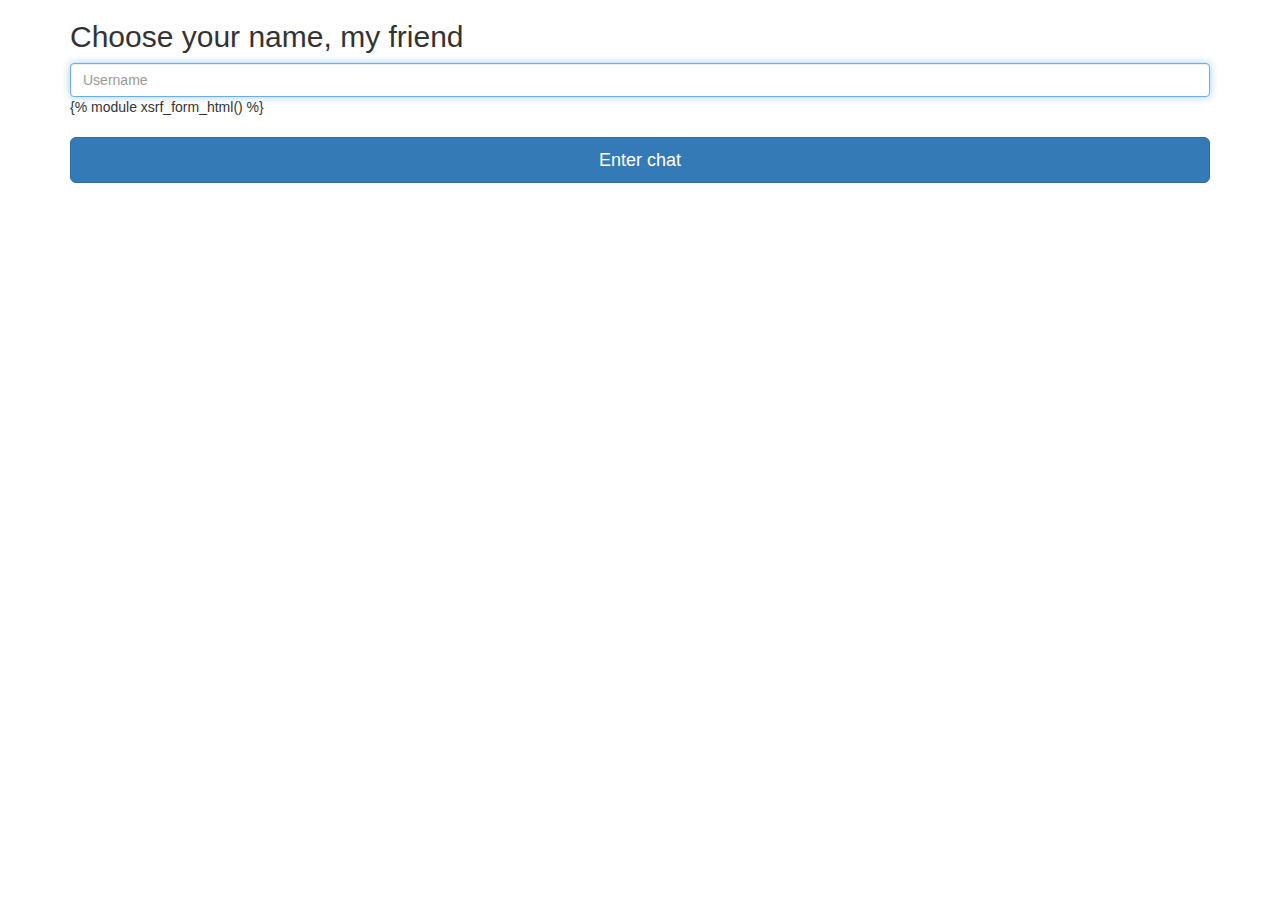
<file: templates/index.html>
<!DOCTYPE html>
<html lang="en">
<head>
    <meta charset="UTF-8">
    <title>Prancing Mustang Chat</title>

    <link rel="stylesheet" href="https://maxcdn.bootstrapcdn.com/bootstrap/3.3.7/css/bootstrap.min.css" integrity="sha384-BVYiiSIFeK1dGmJRAkycuHAHRg32OmUcww7on3RYdg4Va+PmSTsz/K68vbdEjh4u" crossorigin="anonymous">
</head>
<body>
    <div class="container">

      <form class="form-signin" action="/" method="post">
        <h2 class="form-signin-heading">Choose your name, my friend</h2>
        <label for="username" class="sr-only">Username</label>
        <input type="text" id="username" name="username" class="form-control" placeholder="Username" required autofocus>
          {% module xsrf_form_html() %}
        <br>
          <br>
        <button class="btn btn-lg btn-primary btn-block" type="submit">Enter chat</button>
      </form>

    </div> <!-- /container -->


    <script src="https://maxcdn.bootstrapcdn.com/bootstrap/3.3.7/js/bootstrap.min.js" integrity="sha384-Tc5IQib027qvyjSMfHjOMaLkfuWVxZxUPnCJA7l2mCWNIpG9mGCD8wGNIcPD7Txa" crossorigin="anonymous"></script>
</body>
</html>
</file>
